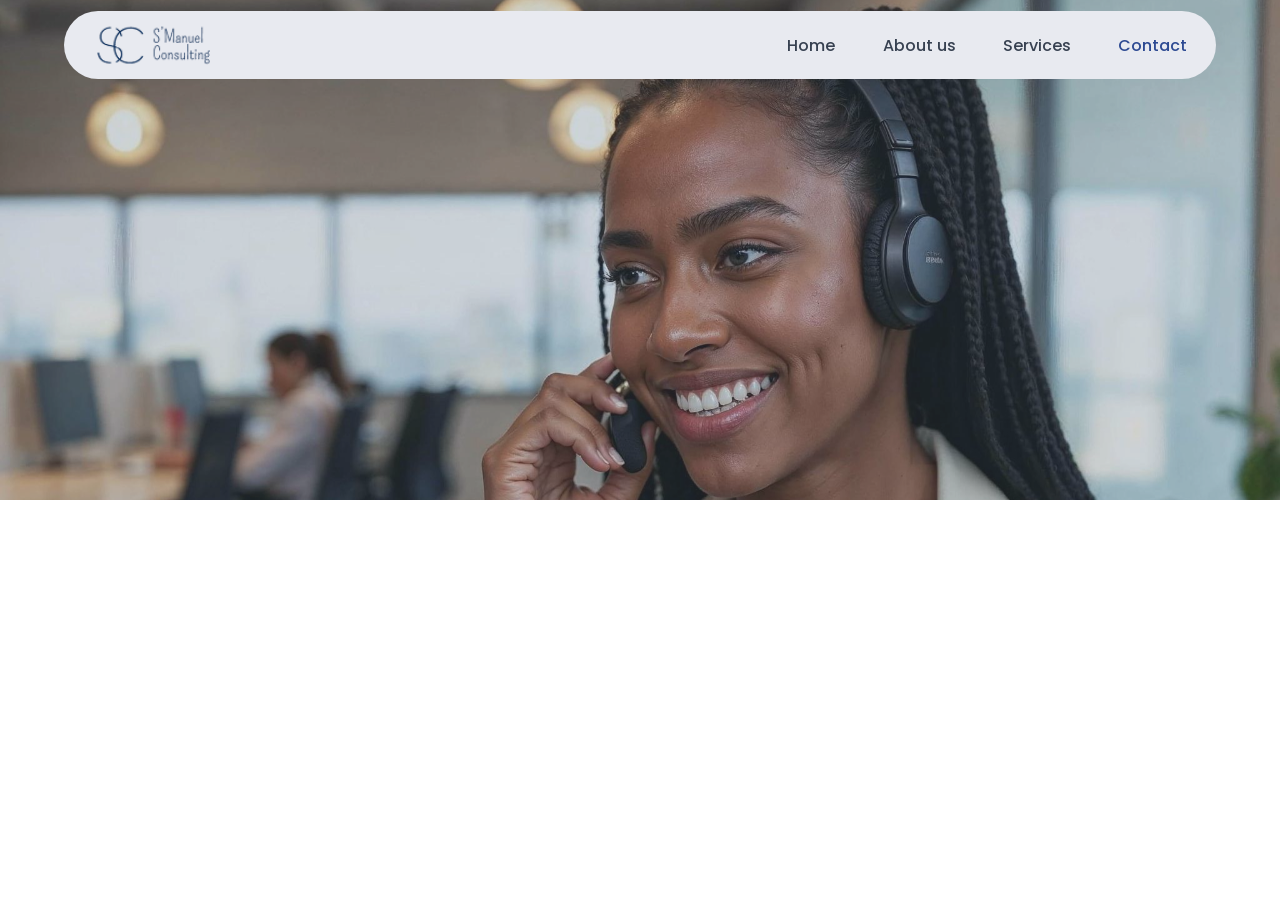
<file: Contact.html>
<!DOCTYPE html>
<html lang="en">
<head>
    <meta charset="UTF-8">
    <meta name="viewport" content="width=device-width, initial-scale=1.0">
    <title>s-manuel</title>
    <link rel="stylesheet" href="Contact.css">
    <link rel="preconnect" href="https://fonts.googleapis.com">
<link rel="preconnect" href="https://fonts.gstatic.com" crossorigin>
<link href="https://fonts.googleapis.com/css2?family=Poppins:ital,wght@0,100;0,200;0,300;0,400;0,500;0,600;0,700;0,800;0,900;1,100;1,200;1,300;1,400;1,500;1,600;1,700;1,800;1,900&display=swap" rel="stylesheet">
</head>
<body>
    <div class="hero-header">
        <div class="blur-bg">
            <header>
                <div class="headerCon">
                    <div class="headerholder">

                   
                    <div class="imgHolder">
                        <img src="logo.png" alt="s-manuel logo">
                    </div>
                    <nav>
                        <li>Home</li>
                        <li>About us</li>
                        <li>Services</li>
                        <li style="color: #2D4A92;">Contact</li>
                    </nav>
                     </div>
                </div>
            </header>
        </div>
    </div>
</body>
</html>
</file>
<file: Contact.css>
*{
    padding: 0;
    margin: 0;
    box-sizing: border-box;
}
body{
    height: 100vh;
    width: 100%;
    /* background-color: green; */
}

.hero-header{
    height: 500px;
    width: 100%;
    /* background-color: red; */
    background-image: url(contact-bg.jpeg);
    background-repeat: no-repeat;
    background-size: cover;
    background-position:center 14%;
}

.blur-bg{
    height: 100%;
    width: 100%;
    background-color: #5f6d7c48;
}
header{
    height: 90px;
    width: 100%;
    /* background-color: green; */
    display: flex;
    justify-content: center;
    align-items: center;
}
.headerCon{
    height: 75%;
    width: 90%;
    background-color: #E8EAF0;
    border-radius: 40px;
    display: flex;
    justify-content: center;
}
.headerholder{
    height: 100%;
    width: 95%;
    display: flex;
    align-items: center;
    justify-content: space-between;
    /* background-color: yellow; */
}
.imgHolder{
    height:50px;
    width:120px;
    /* background-color: greenyellow; */
    & img{
        height: 100%;
        width: 100%;
        object-fit: contain;
    }
}
nav{
    height: 100%;
    width: 400px;
    /* background-color:white; */
     display: flex;
        justify-content: space-between;
        align-items: center;
    & li{
        list-style-type: none;
       font-family: Poppins, "Poppins Fallback", Arial, Helvetica, sans-serif;
    font-size: 16px;
    font-weight: 500;
    line-height: 23px;
    color: #374151;
    cursor: pointer;
    }
}
</file>
